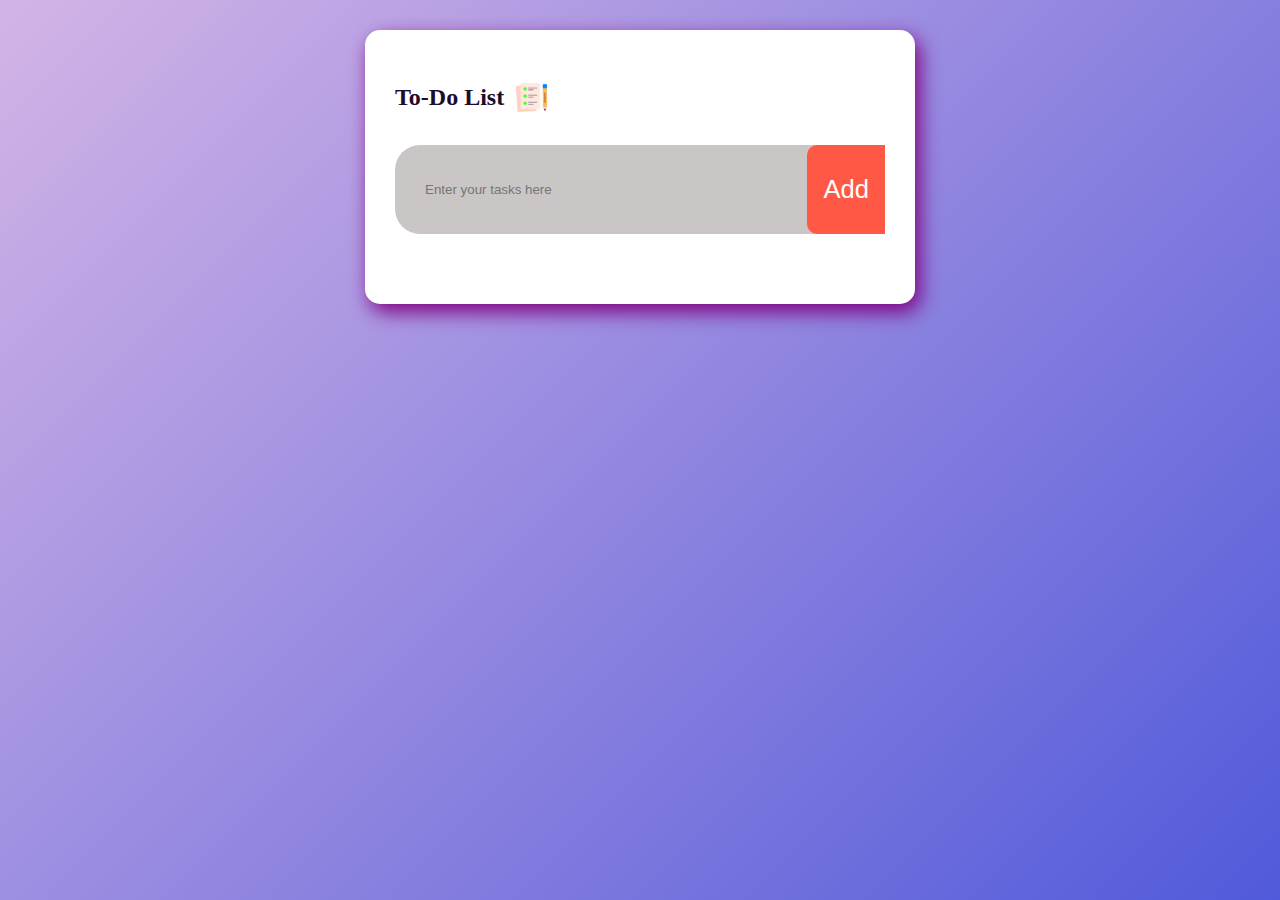
<file: AdvanceToDoList/index.html>
<!DOCTYPE html>
<html lang="en">
<head>
    <meta charset="UTF-8">
    <meta name="viewport" content="width=device-width, initial-scale=1.0">
    <title> To Do List </title>
    <link rel="stylesheet" href="style.css">
    <link rel="preconnect" href="https://fonts.googleapis.com">
    <link rel="preconnect" href="https://fonts.gstatic.com" crossorigin>
    <link href="https://fonts.googleapis.com/css2?family=BBH+Sans+Bogle&family=Titillium+Web:ital,wght@0,200;0,300;0,400;0,600;0,700;0,900;1,200;1,300;1,400;1,600;1,700&display=swap" rel="stylesheet">
</head>
<body>

    <div class="container">
        <div class = "to-do">
            <h2> To-Do List <img src="./images/icon.png" alt="icon"/> </h2>
            <div class="row"> 
                <input id="input" type="text" placeholder="Enter your tasks here"/> <button class="ad"> Add </button>
            </div>
            <ul id="list-container">
                
            </ul>
         </div>
    </div>
    
    <script src="app.js"> </script>
</body>
</html>
</file>
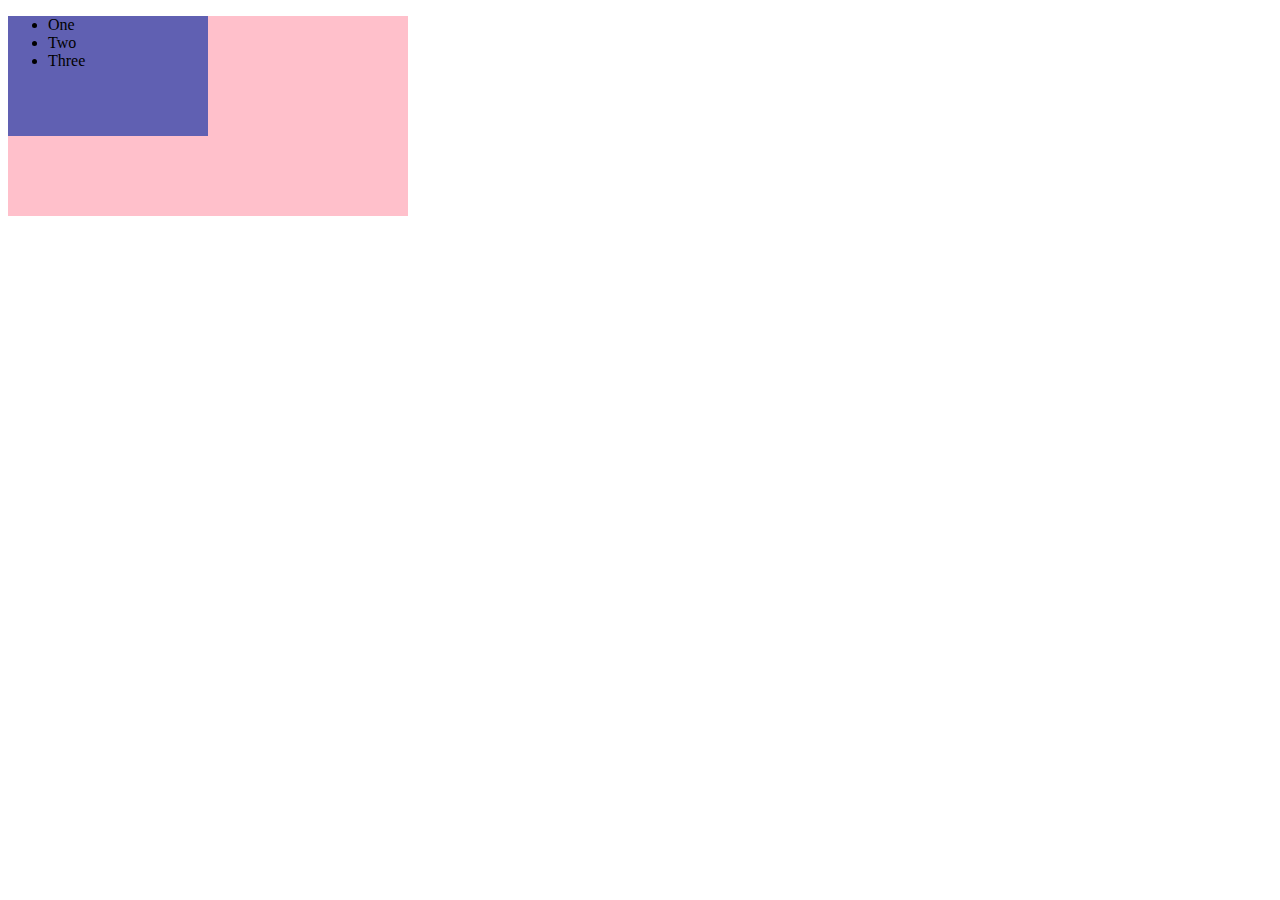
<file: EventBubbling/index.html>
<!DOCTYPE html>
<html lang="en">

<head>
    <meta charset="UTF-8">
    <meta name="viewport" content="width=device-width, initial-scale=1.0">
    <title> Event Bubbling </title>
    <link rel="stylesheet" href="style.css">
</head>

<body>
    <div class="main">
        <div class="submain">
            <ul>
                <li> One </li>
                <li> Two </li>
                <li> Three </li>
            </ul>
        </div>

    </div>


    <script src="app.js"> </script>
</body>

</html>
</file>
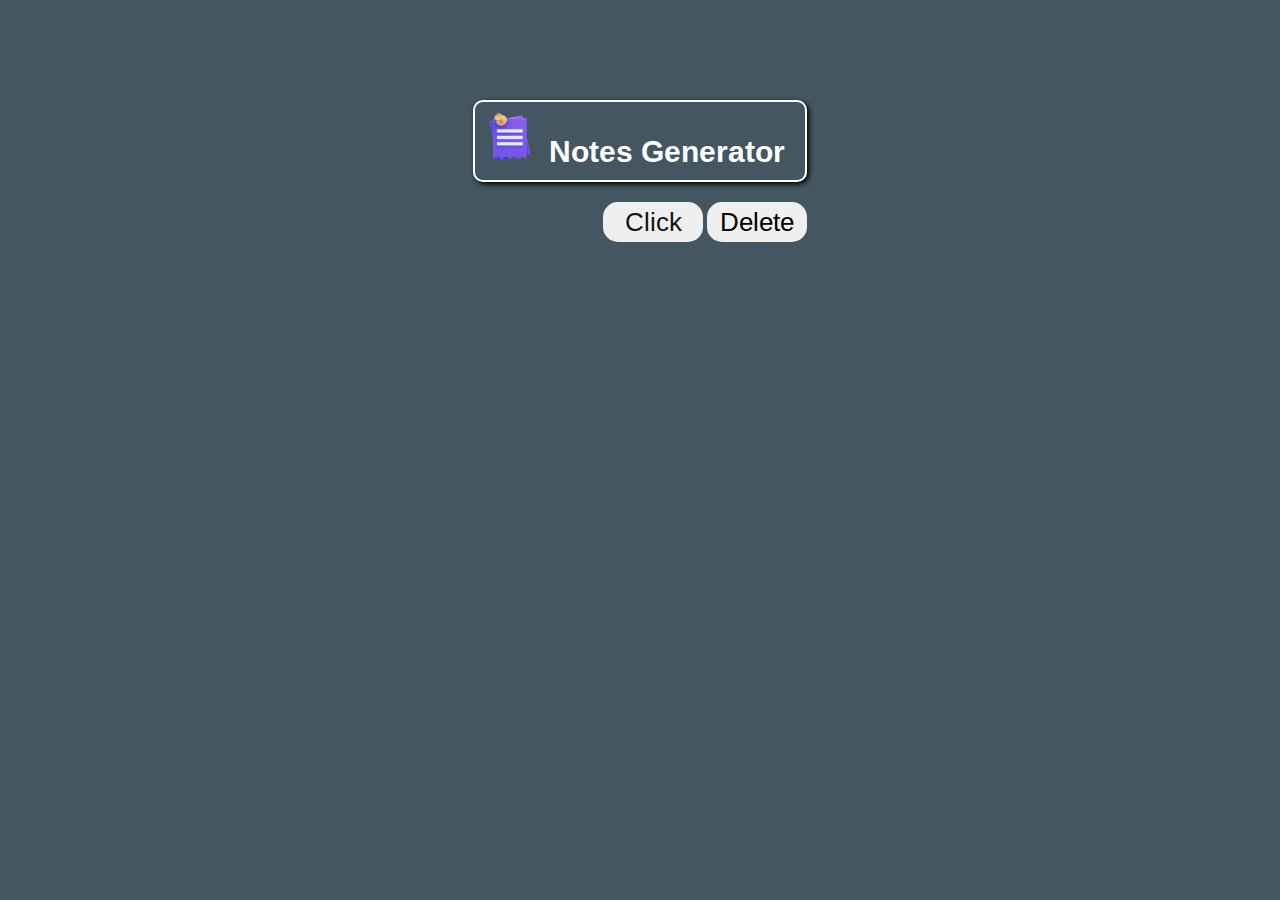
<file: NotesGenerator/index.html>
<!DOCTYPE html>
<html lang="en">
<head>
    <meta charset="UTF-8">
    <meta name="viewport" content="width=device-width, initial-scale=1.0">
    <title> Notes Generator </title>
    <link rel="stylesheet" href="style.css">
    <link rel="preconnect" href="https://fonts.googleapis.com">
    <link rel="preconnect" href="https://fonts.gstatic.com" crossorigin>
    <link href="https://fonts.googleapis.com/css2?family=Arimo:ital,wght@0,400..700;1,400..700&family=BBH+Sans+Bogle&family=Bricolage+Grotesque:opsz,wght@12..96,200..800&family=Lobster+Two:ital,wght@0,400;0,700;1,400;1,700&family=Titillium+Web:ital,wght@0,200;0,300;0,400;0,600;0,700;0,900;1,200;1,300;1,400;1,600;1,700&display=swap" rel="stylesheet">
</head>
<body>
    <div class="major">
        <div class="top">
            <img src="images/notes.png" alt="notes"> 
            <span> Notes Generator  </span>
        </div>

        <div class = "buttons">
        <button class="gen"> Click </button> 
        <button class="del"> Delete </button>
        </div>

    </div>
    
    <script src="app.js"> </script>
</body>
</html>
</file>
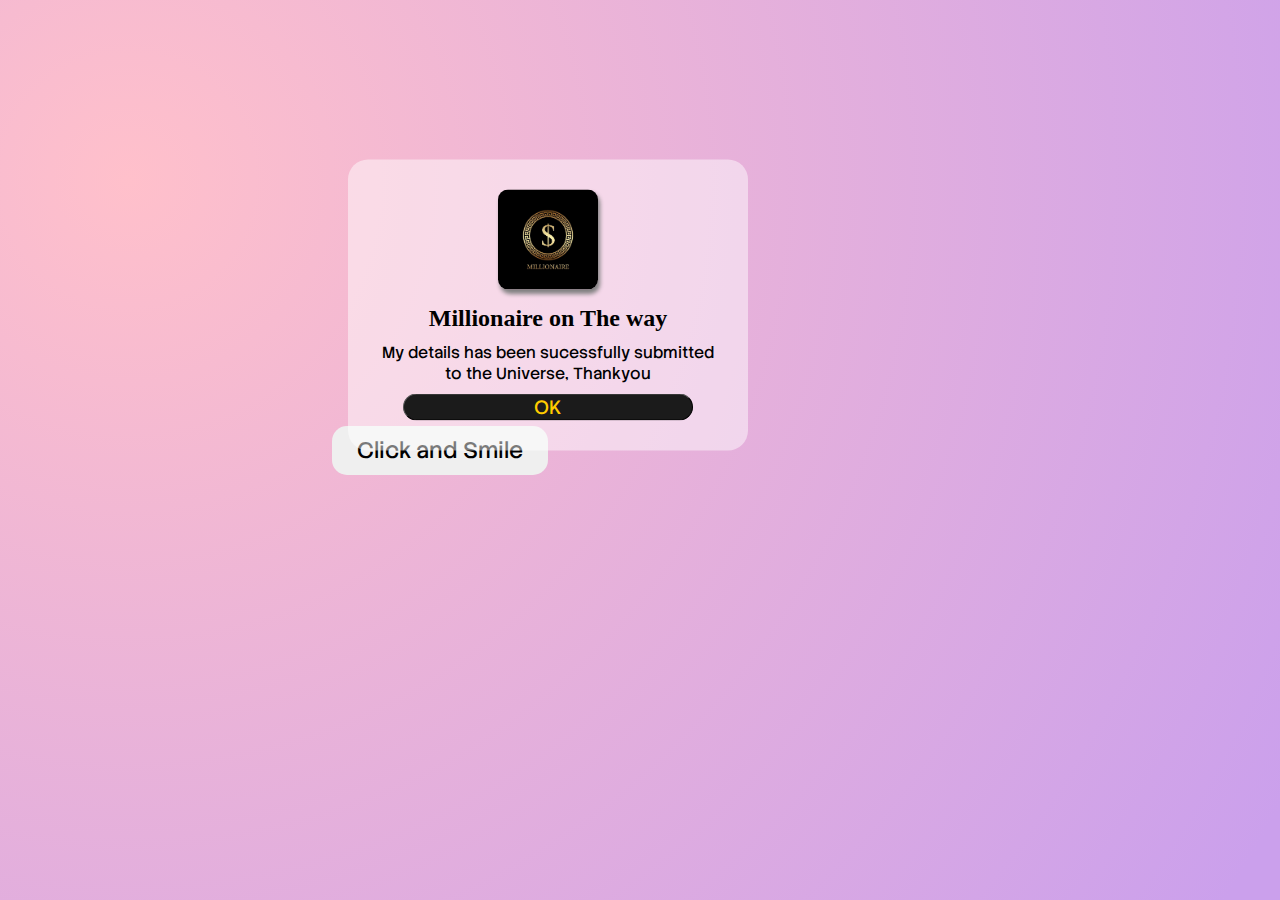
<file: PopUp_Project/index.html>
<!DOCTYPE html>
<html lang="en">
<head>
    <meta charset="UTF-8">
    <meta name="viewport" content="width=device-width, initial-scale=1.0">
    <title> Pop Up Project </title>
    <link rel="stylesheet" href="style.css">
    <link rel="preconnect" href="https://fonts.googleapis.com">
    <link rel="preconnect" href="https://fonts.gstatic.com" crossorigin>
    <link href="https://fonts.googleapis.com/css2?family=Arimo:ital,wght@0,400..700;1,400..700&family=BBH+Sans+Bogle&family=Bricolage+Grotesque:opsz,wght@12..96,200..800&family=Lobster+Two:ital,wght@0,400;0,700;1,400;1,700&family=Saira:ital,wght@0,100..900;1,100..900&family=Stack+Sans+Text:wght@200..700&family=Titillium+Web:ital,wght@0,200;0,300;0,400;0,600;0,700;0,900;1,200;1,300;1,400;1,600;1,700&display=swap" rel="stylesheet">
</head>
<body>
    <div class="major">
        <button type="submit" class="myBtn"> Click and Smile </button>
        <div class = "popup">
            <img src="millionaire.jpg" alt="millionareImg"/>
            <h2> Millionaire on The way</h2>
            <p> My details has been sucessfully submitted to the Universe, Thankyou </p>
            <button type="button" class="insideBtn"> OK </button>
        </div>

    </div>
    


    <script src="app.js"> </script>
</body>
</html>
</file>
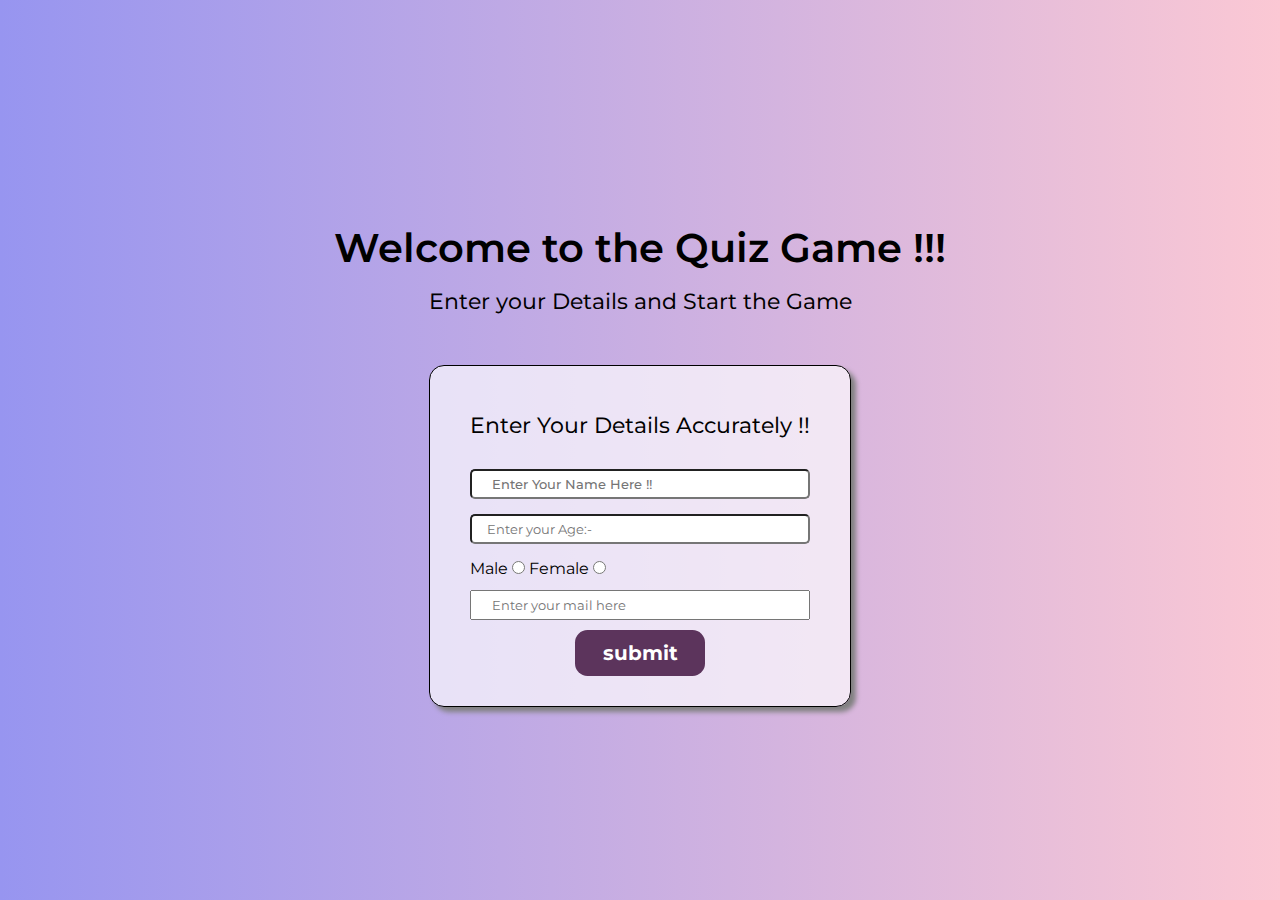
<file: Quiz_App/index.html>
<!DOCTYPE html>
<html lang="en">

<head>
    <meta charset="UTF-8">
    <meta name="viewport" content="width=device-width, initial-scale=1.0">
    <title> Quiz App </title>
    <link rel="stylesheet" href="style.css">
    <link rel="preconnect" href="https://fonts.googleapis.com">
    <link rel="preconnect" href="https://fonts.gstatic.com" crossorigin>
    <link
        href="https://fonts.googleapis.com/css2?family=Arimo:ital,wght@0,400..700;1,400..700&family=BBH+Sans+Bogle&family=Bricolage+Grotesque:opsz,wght@12..96,200..800&family=Lobster+Two:ital,wght@0,400;0,700;1,400;1,700&family=Montserrat:ital,wght@0,100..900;1,100..900&family=Saira:ital,wght@0,100..900;1,100..900&family=Stack+Sans+Text:wght@200..700&family=Titillium+Web:ital,wght@0,200;0,300;0,400;0,600;0,700;0,900;1,200;1,300;1,400;1,600;1,700&display=swap"
        rel="stylesheet">
</head>

<body>
    <div class="main">
        <h2> Welcome to the Quiz Game !!! </h2>
        <span id="msg"> Enter your Details and Start the Game </span>

        <div class="enquiry">
            <span class ="text"> Enter Your Details Accurately !! </span>
            <input type="text" class="name" placeholder="Enter Your Name Here !!" />
            <input type="number" class="age" placeholder="Enter your Age:- " />
            <label class="gender">
                Male
                <input type="radio" class="man">

                Female
                <input type="radio" class="women">
            </label>
            <input type="email" class="mail" placeholder="Enter your mail here"/>
            <button type="button"> submit</button>
        </div>
    </div>

    
    <script src="app.js"> </script>
</body>

</html>
</file>
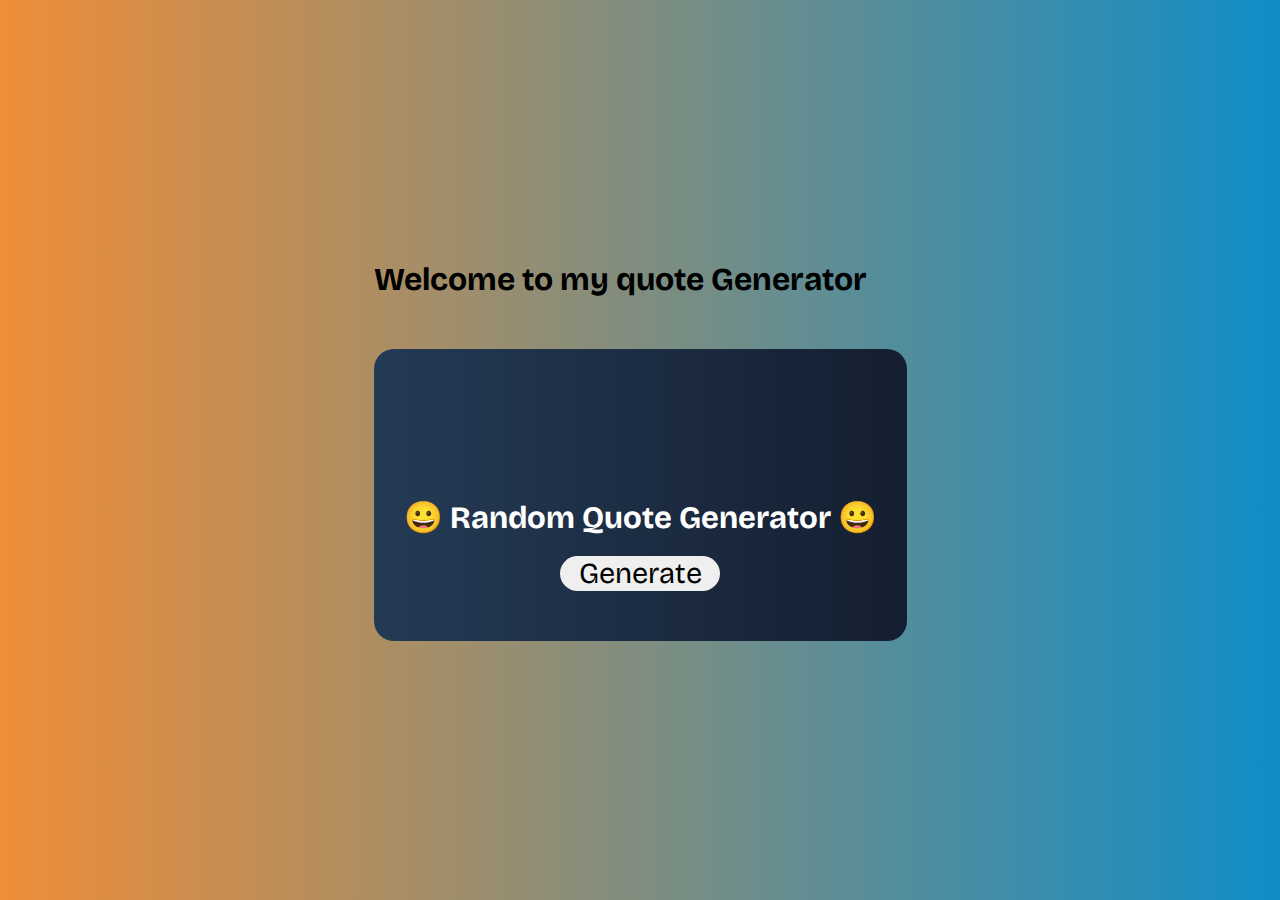
<file: QuoteGenerator/index.html>
<!DOCTYPE html>
<html lang="en">
<head>
    <meta charset="UTF-8">
    <meta name="viewport" content="width=device-width, initial-scale=1.0">
    <title> Quote Generator </title>
    <link rel="stylesheet" href="style.css"/>
    <link rel="preconnect" href="https://fonts.googleapis.com">
    <link rel="preconnect" href="https://fonts.gstatic.com" crossorigin>
    <link href="https://fonts.googleapis.com/css2?family=BBH+Sans+Bogle&family=Bricolage+Grotesque:opsz,wght@12..96,200..800&family=Titillium+Web:ital,wght@0,200;0,300;0,400;0,600;0,700;0,900;1,200;1,300;1,400;1,600;1,700&display=swap" rel="stylesheet">
</head>
<body>
    <div class = "major">
        <h1> Welcome to my quote Generator </h1>
        <div class="box">
            <p> </p>
            <h2> &#128512; Random Quote Generator &#128512;</h2>
            <button> Generate </button>

        </div>
    </div>
    
    <script src="app.js"> </script>
</body>
</html>
</file>
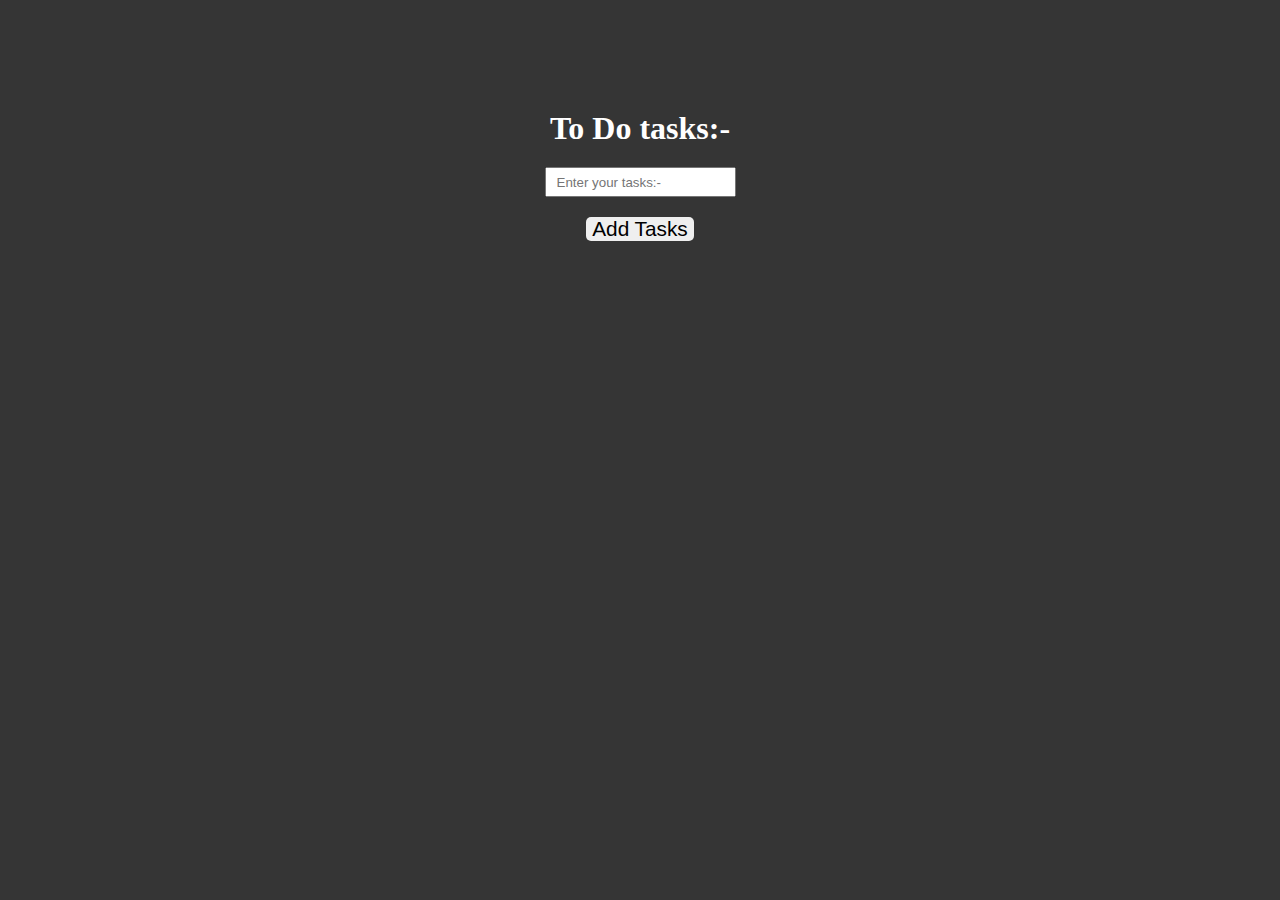
<file: ToDoLists/index.html>
<!DOCTYPE html>
<html lang="en">

<head>
    <meta charset="UTF-8">
    <meta name="viewport" content="width=device-width, initial-scale=1.0">
    <title> To Do Lists </title>
    <link rel="stylesheet" href="style.css">
</head>

<body>
    <div class="major">
        <h1> To Do tasks:- </h1>
        <input type="text" placeholder="Enter your tasks:- " />
        <button> Add Tasks </button>
        <ul> 
            
        </ul>
    </div>



    <script src="app.js"> </script>
</body>

</html>
</file>
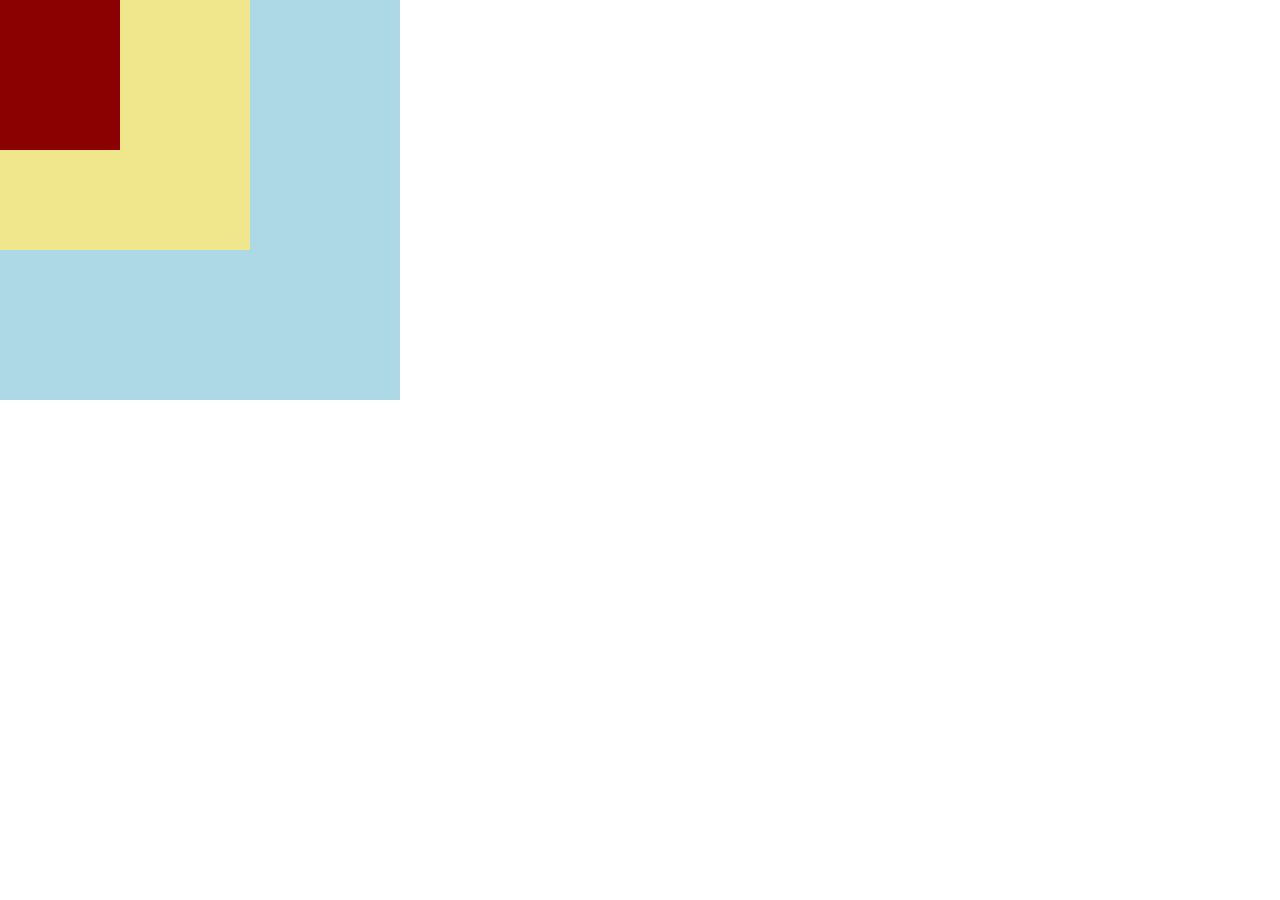
<file: EventBubbling/index2.html>
<!DOCTYPE html>
<html lang="en">

<head>
    <meta charset="UTF-8">
    <meta name="viewport" content="width=device-width, initial-scale=1.0">
    <title>event Bubbling </title>
    <link rel="stylesheet" href="style2.css">
</head>

<body>
    <div class="outer">
        <div class="middle">
            <div class="inner">

            </div>
        </div>
    </div>

    <script src="app2.js"> </script>
</body>

</html>
</file>
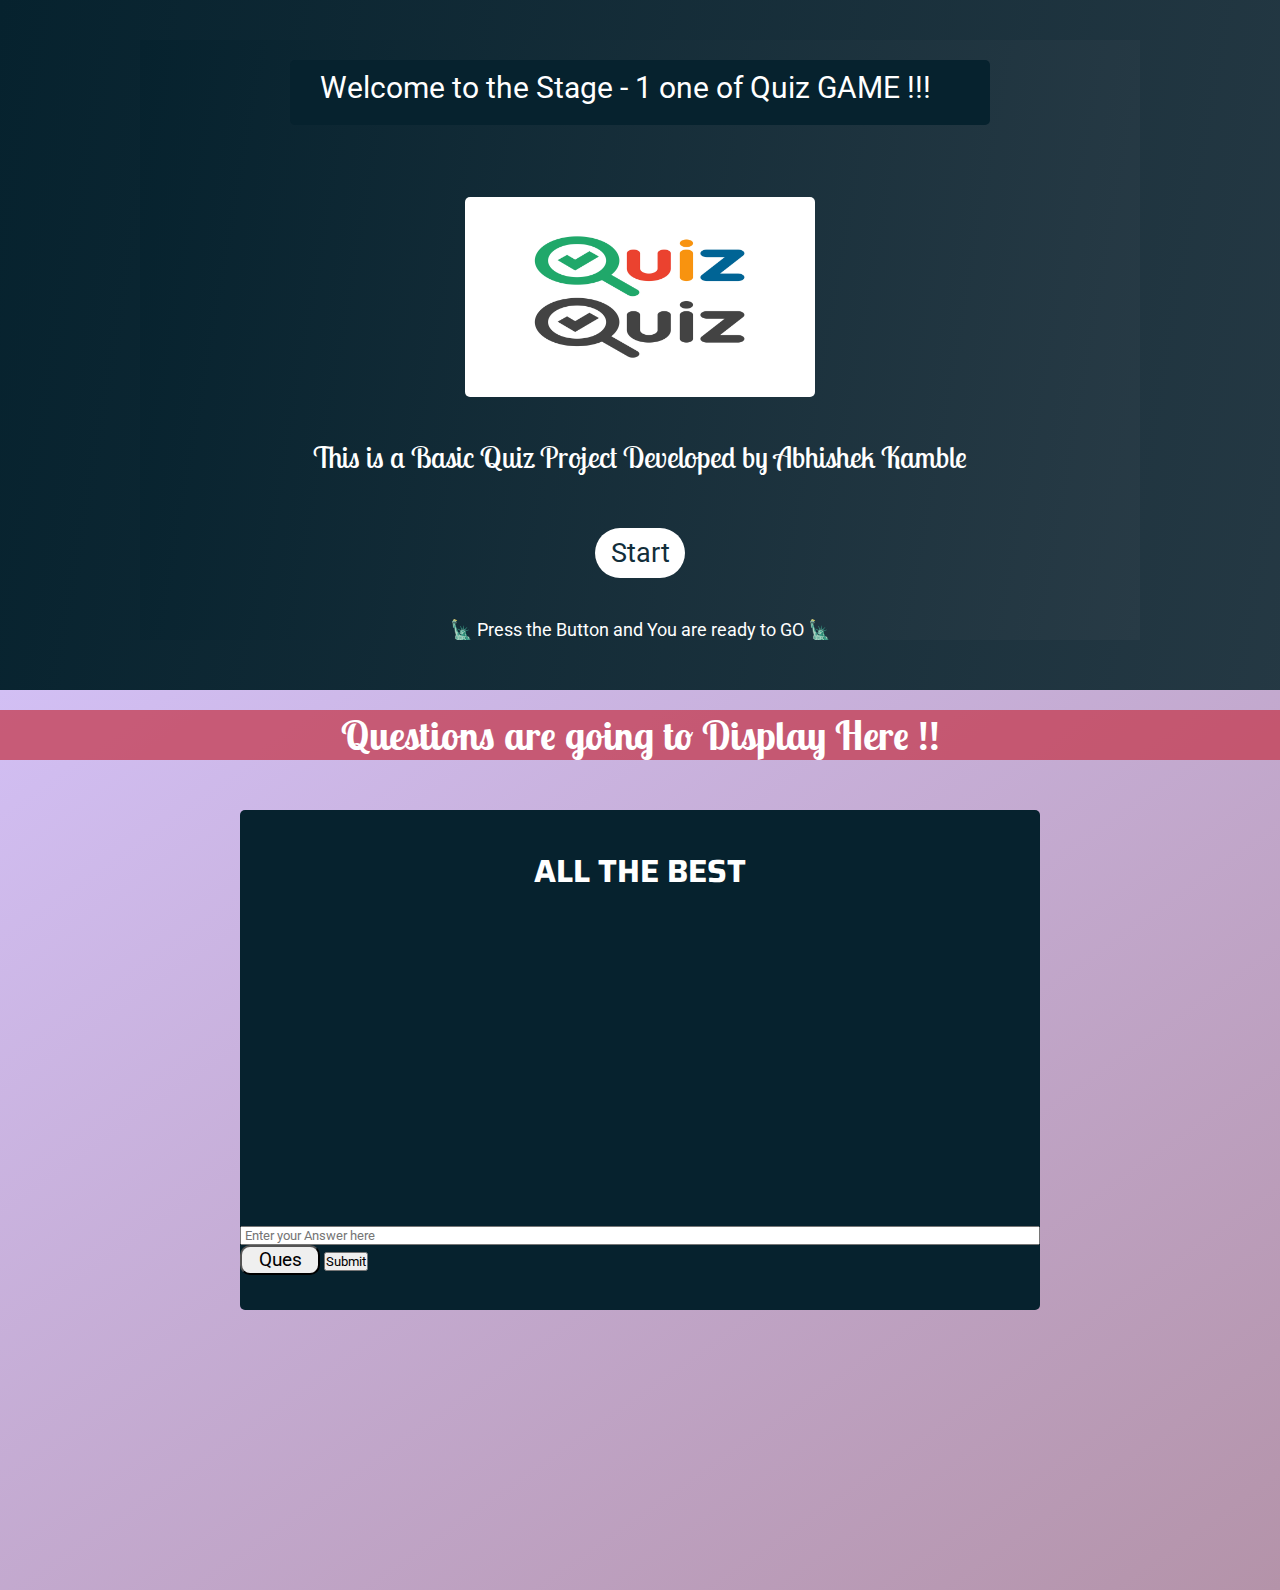
<file: Quiz_App/quiz.html>
<!DOCTYPE html>
<html lang="en">

<head>
    <meta charset="UTF-8">
    <meta name="viewport" content="width=device-width, initial-scale=1.0">
    <title> Quiz Page </title>
    <link rel="stylesheet" href="quiz.css">
    <link rel="preconnect" href="https://fonts.googleapis.com">
    <link rel="preconnect" href="https://fonts.gstatic.com" crossorigin>
    <link
        href="https://fonts.googleapis.com/css2?family=Arimo:ital,wght@0,400..700;1,400..700&family=BBH+Sans+Bogle&family=Bricolage+Grotesque:opsz,wght@12..96,200..800&family=Lobster+Two:ital,wght@0,400;0,700;1,400;1,700&family=Montserrat:ital,wght@0,100..900;1,100..900&family=Roboto:ital,wght@0,100..900;1,100..900&family=Saira:ital,wght@0,100..900;1,100..900&family=Stack+Sans+Text:wght@200..700&family=Titillium+Web:ital,wght@0,200;0,300;0,400;0,600;0,700;0,900;1,200;1,300;1,400;1,600;1,700&display=swap"
        rel="stylesheet">

</head>

<body>
    <section>
        <div class="container">
            <div class="box">
                <span class="text"> Welcome to the Stage - 1 one of Quiz GAME !!! </span>
                <img src="quiz.jpg" alt="quiz_logo" />
                <p> This is a Basic Quiz Project Developed by Abhishek Kamble</p>
                <button class="startBtn"> Start </button>
                <span class="msg"> &#128509; Press the Button and You are ready to GO &#128509; </span>

            </div>
        </div>
    </section>

    <section id="second">
        <div class="subContainer">
            <h2> Questions are going to Display Here !! </h2>
            <div class="output">
                <h3> ALL THE BEST </h3>
                <input class="answer" type="text" placeholder=" Enter your Answer here">
                <p class="newPar"> </p>
                <div class="buttons">
                    <button id="new"> Ques </button>
                    <button id="submit"> Submit </button>
                </div>
            </div>

        </div>
    </section>


    <script src="quiz.js"> </script>
</body>

</html>
</file>
<file: AdvanceToDoList/style.css>
*{
    margin: 0px;
    padding: 0px;
    box-sizing: border-box;
}

.container{
    width: 100%;
    min-height: 100vh;
    background: linear-gradient(135deg, #d3b4e6 0%, #515ada 100%);
    padding: 10px;
}

.to-do{
    width: 100%;
    max-width: 550px;
    background: white;
    margin: 100px;
    margin-left: auto;
    margin-right: auto;
    margin-top: 20px;
    padding-top: 40px;
    padding-left: 30px;
    padding-right: 30px;
    padding-bottom: 70px;
    border-radius: 15px;
    box-shadow: 5px 8px 20px purple;
}

.to-do h2{
    color: rgb(28, 13, 43);
    display: flex;
    align-items: center;
    margin-bottom: 20px;
}

.to-do img{
    width: 35px;
    margin: 10px;
}

.row{
    display: flex;
    align-items: center;
    justify-content: space-between;
    background: rgb(202, 198, 198);
    padding-left: 20px;
    border-radius: 25px;
}

#input {
    flex: 1;
    background: transparent;
    border: none;
    outline: none;
    padding: 10px;
}

button{
    border: none;
    background: none;
    padding-left: 16px;
    padding-right: 16px;
    padding-top: 30px;
    padding-bottom: 30px;
    background: #ff5945;
    color: white;
    border-top-left-radius: 10px;
    border-bottom-left-radius: 10px;
    font-size: 1.6em;
    cursor: pointer;
}
</file>
<file: EventBubbling/style.css>
.main {
    height: 200px;
    width: 400px;
    background-color: pink;
}

.submain {
    height: 120px;
    width: 200px;
    background-color: rgb(96, 96, 178);
}
</file>
<file: NotesGenerator/style.css>
* {
    margin: 0px;
    padding: 0px;
    box-sizing: border-box;
    font-family: Arimo;
}

body {
  display: flex;
  justify-content: center;
  background-color: #435661;
}

.top img{
    height: 50px;
    width: 50px;
}

span{
    font-size: 1.9em;
    font-weight: bold;
    color: #fff;
    padding: 10px;
}

.top{
    /**display: flex;
    justify-content: center;
    flex-direction: row; **/
    margin-top: 100px;
    border-width: 2px;
    border-style: solid;
    border-color: white;
    padding: 10px;
    border-radius: 10px;
    box-shadow: 2px 2px 5px black;
}

.gen{
    align-items: center;
    font-size: 1.6em;
    margin-top: 20px;
    margin-left: 130px;
    padding-left: 10px;
    padding-right: 10px;
    border-radius: 15px;
    border: none;
    color: #101517;
    height: 40px;
    width: 100px;
}

.major {
    display: flex;
    justify-content: center;
    flex-direction: column;
}

.del{
    height: 40px;
    width: 100px;
    font-size: 1.6em;
    border-radius: 15px;
    border: none;
    padding-left: 10px;
    padding-right: 10px;
}
</file>
<file: PopUp_Project/style.css>
*{
    margin: 0px;
    padding: 0px;
    box-sizing: border-box;
    font-family: Stack Sans Text;
}

body{
    display: flex;
    justify-content: center;
    align-items: center;
}

.major{
    width: 100%;
    height: 100vh;
    background:  radial-gradient( circle farthest-corner at 10% 20%,  rgba(255,192,203,1) 0%, rgba(203,160,236,1) 96.6% );
    display: flex;
    justify-content: center;
    align-items: center;
}

.myBtn{
    padding-left: 25px;
    padding-right: 25px;
    padding-top: 10px;
    padding-bottom: 10px;
    font-size: 1.4em;
    border-radius: 15px;
    outline: none;
    border: none;

    transition: all 0.3s ease; /** Due to this feature in the UI it is showing the smooth transition **/
}

.myBtn:hover{
    background-color: rgb(1, 1, 45);
    color: pink;
}

.popup img{
    height: 100px;
    border-radius: 10px;
    box-shadow: 2px 4px 4px grey;
}

.popup{
    width: 400px;
    background: #ffffff7a;
    border-radius: 20px;
    position: absoulte;
    top: 50%;
    left: 50%;
    transform: translate(-50%, -50%);
    text-align: center;
    padding: 30px 30px 30px;

}

.insideBtn{
    margin-top: 10px;
    padding-left: 130px;
    padding-right: 130px;
    font-size: 1.2em;
    border-radius: 20px;
    border-width: 1.2px;
    background-color: #1b1b1b ;
    color: #ffcc00;
}

.popup h2{
    font-family: roboto;
    margin: 10px;
}
</file>
<file: Quiz_App/style.css>
*{
    margin: 0px;
    padding: 0px;
    box-sizing: border-box;
    font-family: Montserrat;
}

body{
    display: flex;
    justify-content: center;
    align-items: center;
    background: linear-gradient(90deg, #9795f0 0%, #fbc8d4 100%);
}

.main h2{
    margin-top: 30px;
    font-size: 2.5em;
    font-weight: 600;
}

.main span{
    margin-top: 15px;
    font-size: 1.4em;
    font-weight: 450;
}

.main{
    display: flex;
    justify-content: center;
    flex-direction: column;
    align-items: center;
    height: 100vh;
}

.enquiry{
    display: flex;
    justify-content: center;
    flex-direction: column;
    margin-top: 50px;
    border-radius: 15px;
    border-width: 1px;
    border-style: solid;
    border-color: black;
    padding: 30px 40px 30px;
    background-color: #ffffffab;
    box-shadow: 5px 5px 5px grey;
}

.name{
    margin-bottom: 15px;
    padding: 5px 20px 5px;
    border-radius: 5px;
    color: black;
    font-weight: 500;
}

.age{
    margin-bottom: 15px;
    padding: 5px 15px 5px;
    border-radius: 5px;
}

.gender{
    margin-bottom: 12px;
}

.mail{
    margin-bottom: 10px;
    padding: 5px 20px 5px;
}

.text{
    margin-bottom: 30px;
}

 

/* From Uiverse.io by CristianMontoya98 */ 
button {
 width: 6.5em;
 height: 2.3em;
 margin: 0.5em;
 margin: auto;
 background: rgb(92, 52, 92);
 color: white;
 border: none;
 border-radius: 0.625em;
 font-size: 20px;
 font-weight: bold;
 cursor: pointer;
 position: relative;
 z-index: 1;
 overflow: hidden;
}

button:hover {
 color: white;
}

button:after {
 content: "";
 background: black;
 position: absolute;
 z-index: -1;
 left: -20%;
 right: -20%;
 top: 0;
 bottom: 0;
 transform: skewX(-45deg) scale(0, 1);
 transition: all 0.5s;
}

button:hover:after {
 transform: skewX(-45deg) scale(1, 1);
 -webkit-transition: all 0.5s;
 transition: all 0.5s;
}
</file>
<file: QuoteGenerator/style.css>
*{
    margin: 0px;
    padding: 0px;
    box-sizing: border-box;
    font-family: Bricolage Grotesque;
}

body{
    display: flex;
    justify-content: center;
    height: 100vh;
    align-items: center;
     background: #108dc7;  /* fallback for old browsers */
    background: -webkit-linear-gradient(to right, #ef8e38, #108dc7);  /* Chrome 10-25, Safari 5.1-6 */
    background: linear-gradient(to right, #ef8e38, #108dc7); /* W3C, IE 10+/ Edge, Firefox 16+, Chrome 26+, Opera 12+, Safari 7+ */

}



.box{
    width: 100%;
    max-width: 550px;
    background-color:  #141E30;  /* fallback for old browsers */
    background: -webkit-linear-gradient(to right, #243B55, #141E30);  /* Chrome 10-25, Safari 5.1-6 */
    background: linear-gradient(to right, #243B55, #141E30); /* W3C, IE 10+/ Edge, Firefox 16+, Chrome 26+, Opera 12+, Safari 7+ */
    color: #ffff;
    padding-left: 30px;
    padding-right: 30px;
    padding-bottom: 50px;
    padding-top: 150px;
    font-size: 1.3em;
    margin-left: auto;
    margin-right: auto;
    display: flex;
    justify-content: center;
    text-align: center;
    flex-direction: column;
    border-radius: 20px;
    
}

button{
    display: flex;
    justify-content: center;
    flex-direction: column;
    width: 100px;
    align-items: center;
    margin-left: auto;
    margin-right: auto;
    margin-top: 20px;
    font-size: 1.4em;
    padding-left: 80px;
    padding-right: 80px;
    border-radius: 30px;
    border: none;
}

/**button:hover{
    color: navy;
    background: 
} **/

.major h1{
    margin-bottom: 50px;
    font-weight: bold;
}
</file>
<file: ToDoLists/style.css>
* {
    margin: 0px;
    padding: 0px;
    box-sizing: border-box;
}


body{
    background-color: rgb(53, 53, 53);
    color: white;
}

.major {
    display: flex;
    justify-content: center;
    align-items: center;
    margin-top: 100px;
    flex-direction: column;
}

h1{
    margin: 10px;
}

input{
    margin: 10px;
    height: 30px;
    padding-left: 10px;
}

button{
    padding-right: 6px;
    padding-left: 6px;
    font-size: 1.3em;
    margin: 10px;
    border-radius: 5px;
    border: none;
}
</file>
<file: EventBubbling/style2.css>
* {
    margin: 0px;
    padding: 0px;
    box-sizing: border-box;
}




.outer {
    height: 400px;
    width: 400px;
    background-color: lightblue;

}

.middle {
    height: 250px;
    width: 250px;
    background-color: khaki;
}

.inner {
    height: 150px;
    width: 120px;
    background-color: darkred;
}
</file>
<file: Quiz_App/quiz.css>
* {
    margin: 0px;
    padding: 0px;
    box-sizing: border-box;
    font-family: roboto;
}

body {
    /*background-image: linear-gradient(to top, #30cfd0 0%, #330867 100%);
    background-color: black; */
     
    align-items: center;
    background: linear-gradient(100deg, #06222e 0%, #283b46 100%);

}

.container {
    height: 100vh;
    display: flex;
    justify-content: center;
    max-width: 100%;
    width: 1000px;
    height: 600px;
    background-color: #ffffff2b;
    margin: auto;
    margin-top: 40px;
    background: linear-gradient(100deg, #06222e 0%, #283b46 100%);
}

.box {
    display: flex;
    justify-content: center;
    flex-direction: column;
    color: white;
    font-size: 1.9em;
}

.box .text {
    margin: auto;
    margin-top: 20px;
    height: 65px;
    width: 700px;
    background-color: #06222e;
    color: white;
    padding-left: 30px;
    padding-right: 10px;
    padding-top: 10px;
    border-radius: 5px;
}

.box img {
    height: 200px;
    width: 350px;
    margin: auto;
    margin-top: 50px;
    border-radius: 5px;
}

.box p {
    font-size: 1em;
    margin: auto;
    margin-top: 20px;
    font-family: lobster Two;
}

.startBtn {
    height: 50px;
    width: 90px;
    margin: auto;
    margin-top: 30px;
    font-size: 0.9em;
    border-radius: 30px;
    border: none;
    color: #122e3a;
    background-color: #fff;
}

.msg{
    color: white;
    font-size: 0.6em;
    text-align: center;
    margin-top: 20px;
}

/* This is typically for the second section of that same page */

#second{
    margin-top: 50px;
    margin: auto;
    display: flex;
    justify-content: center;
    margin-top: 50px;
    background: linear-gradient(to bottom right, #d2bff4, #b493a9);

    height: 100vh;
}

h2{
    margin-top: 20px;
    font-size: 2.5em;
    width: 1400px;
    height: 50px;
    background-color: rgba(196, 64, 86, 0.785);
    color: white;
    text-align: center;
    border-radius: 12px;
    font-family: lobster Two;
    padding-bottom: 14px;
}

.output{
    display: flex;
    justify-content: center;
    flex-direction: column;
    margin: auto;
    margin-top: 50px;
    height: 500px;
    width: 800px;
    background-color: #06222e;
    color: white;
    border-radius: 5px;
}

h3{
    font-family: Saira;
    font-size: 2em;
    margin-bottom: 300px;
    margin-right: auto;
    margin-left: auto;
    
}

/* out button */
#new {
    height: 30px;
    width: 80px;
    margin: auto;
    border-radius: 10px;
    font-size: 1.2em;
    padding-right: 10px;
    padding-left: 10px;
    outline: none;
}
</file>
